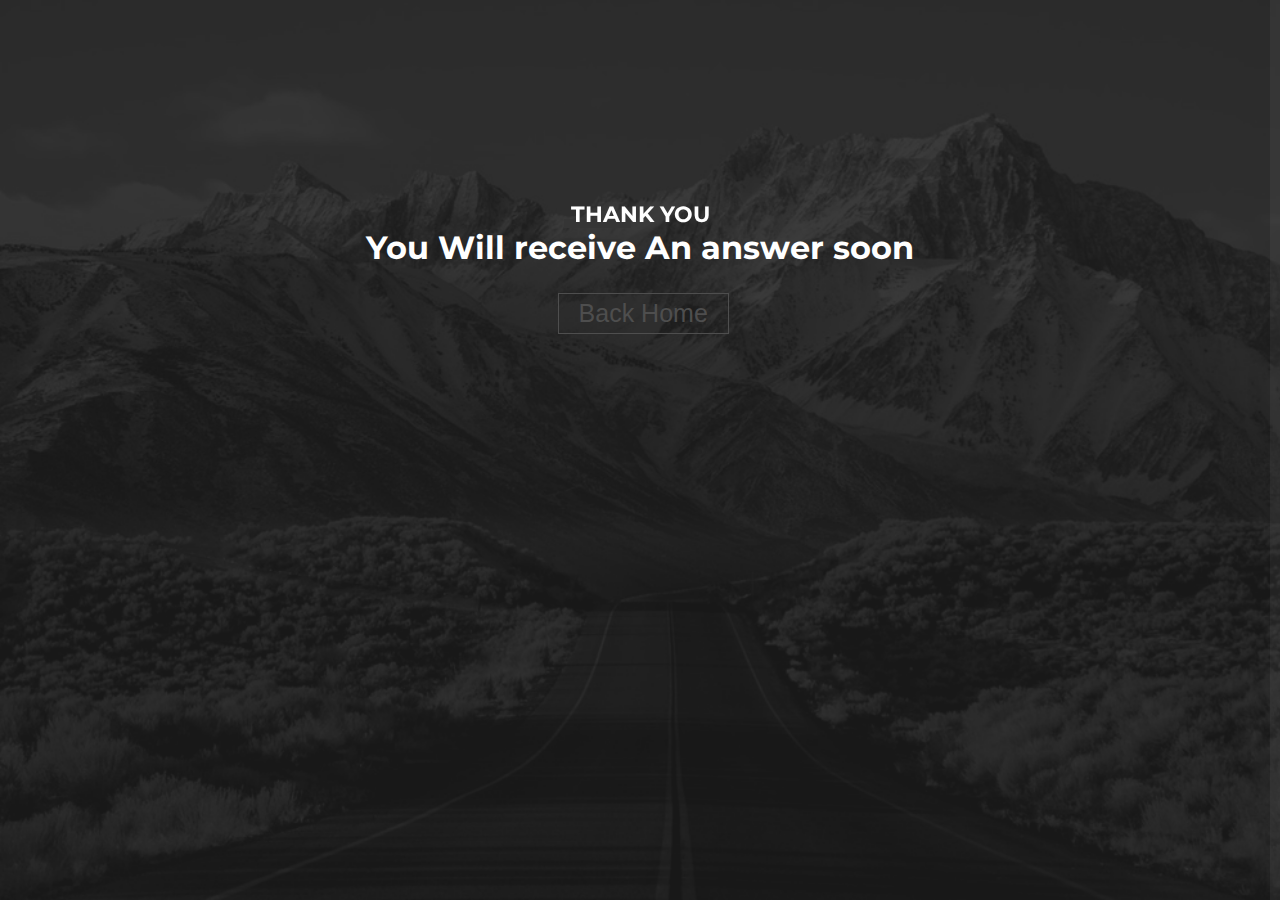
<file: thanks.html>
<!DOCTYPE html>
<html lang="en">
<head>
    <meta charset="UTF-8">
    <meta http-equiv="X-UA-Compatible" content="IE=edge">
    <meta name="viewport" content="width=device-width, initial-scale=1.0">
    <title>Thank You</title>
    <link rel="stylesheet" href="css/thanks.css">
    <link rel="stylesheet" href="css/scrolleffect.css">
</head>
<body>
    <div id="progressbar"></div>
    <div id="scrollPath"></div> 

    <h1><span>Thank You</span> You Will receive An answer soon</h1>
    <div class="btn-container">
        <a href="index.html"><button class="btn back">Back Home</button></a>
    </div>

    <script>
        let progress = document.getElementById('progressbar');
        let totalHeight = document.body.scrollHeight - window.innerHeight;
        window.onscroll = function() {
            let progressHeight = (window.pageYOffset / totalHeight) * 100;
            progress.style.height = progressHeight + "%";
        }
    </script>
</body>
</html>
</file>
<file: css/thanks.css>
@import url('https://fonts.googleapis.com/css2?family=Montserrat:wght@700&display=swap');

body{
    font-family: 'Montserrat', sans-serif;
    margin: 0;
    background: rgb(37, 37, 37) url("../pictures/bg.png");
    background-size: cover;
    background-attachment: fixed;
}

h1{
    background-size: cover;
    text-align: center;
    color: white;
    margin-top: 200px;
}

h1 span{
    text-transform: uppercase;
    display: block;
    font-size: 1.4rem;
    position: relative;
    z-index: 1;
}

h1 span::before{
    content: ' ';
    position: absolute;
    width: 3em;
    background: rgb(53, 53, 53);
    height: .4em;
    bottom: 0;
    z-index: -1;
    margin-left: -.3em;
}

.btn-container{
    margin-left: 42%;
}

.btn{
    border: 1px solid rgb(78, 78, 78);
    background: none;
    padding: 5px 20px;
    font-size: 25px;
    cursor: pointer;
    margin-left: 20px;
    margin-top: 5px;
    transition: 0.8s;
    position: relative;
    overflow: hidden;
}

.back{
    color: rgb(78, 78, 78);
}

.btn::before{
    content: "";
    position: absolute;
    left: 0;
    width: 100%;
    height: 0%;
    background: #34495e;
    z-index: -1;
    transition: 0.8s;
}

.back::before{
    top: 0;
    border-radius: 0 0 50% 50%;
}

.back:hover::before{
    height: 190%;
}

.back:hover{
    color: #fff;
}

@media(max-width: 952px){
    .btn-container{
        margin-left: 38%;
    }
}

@media(max-width: 952px){
    .btn-container{
        margin-left: 36%;
    }
}

@media(max-width: 525px){
    .btn-container{
        margin-left: 30%;
    }
}

@media(max-width: 420px){
    .btn-container{
        margin-left: 28%;
    }
}
</file>
<file: css/scrolleffect.css>
::-webkit-scrollbar{
    width: 0;
}

#scrollPath{
    position: fixed;
    top: 0;
    right: 0;
    width: 10px;
    height: 100%;
    background: rgba(255, 255, 255, 0.05);
}

#progressbar{
    position: fixed;
    top: 0;
    right: 0;
    width: 10px;
    background: linear-gradient(to top, #4a5966, #232525);
    animation: animate 5s linear infinite;
}

@keyframes animate{
    0%,100%
    {
        filter: hue-rotate(0deg);
    }
    50%{
        filter: hue-rotate(360deg);
    }
}

#progressbar::before{
    content: '';
    position: absolute;
    top: 0;
    left: 0;
    width: 100%;
    height: 100%;
    background: linear-gradient(to top, #4a5966, #232525);
    filter: blur(10px);
}

#progressbar::after{
    content: '';
    position: absolute;
    top: 0;
    left: 0;
    width: 100%;
    height: 100%;
    background: linear-gradient(to top, #4a5966, #232525);
    filter: blur(30px);
}
</file>
